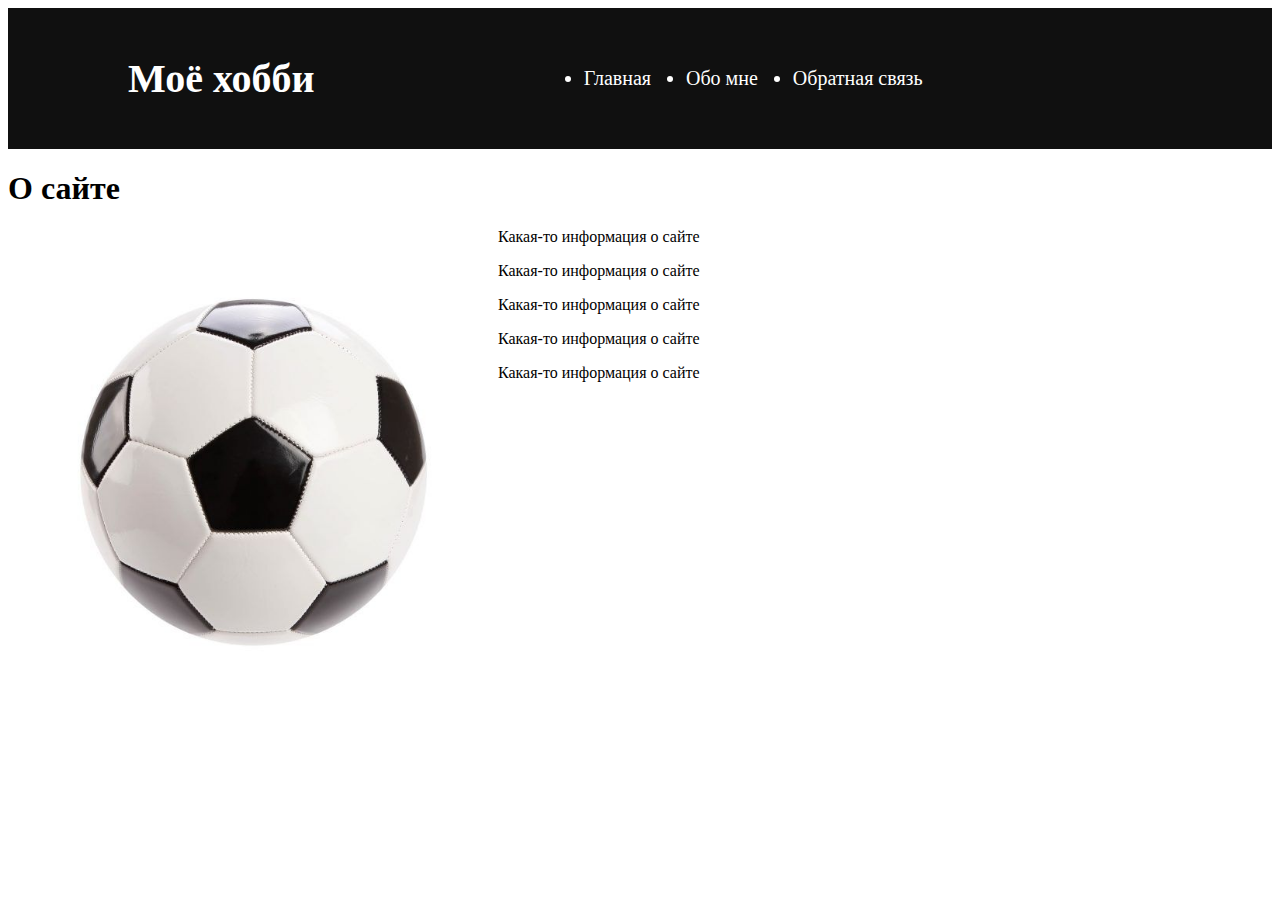
<file: JS skillfactory/about.html>
<!DOCTYPE html>
<html lang="en">
<head>
    <link rel="stylesheet" href="hobby.css">
    <meta charset="UTF-8">
    <title>О сайте</title>
</head>
<body>
    <div class="header">
        <div class="header_section">
            <div class="header_item1 headerlogo">
                <h1>Моё хобби</h1>
            </div>
        </div>
        <div class="header_section">
            <div class="header_item2 headerButton"><a href="my_hobby.html"><li>Главная</li></a></div>
            <div class="header_item2 headerButton"><a href="about.html"><li>Обо мне</li></a></div>
            <div class="header_item2 headerButton"><a href="contacts.html"><li>Обратная связь</li></a></div>
        </div>
        <div
            class="content">
        </div>
    </div>
</body>
<h1>О сайте</h1>
<img style="margin:20px 20px 20px 20px" align="left" src="ball.jpg" alt="html" width="450" height="450">
<p>Какая-то информация о сайте</p>
<p>Какая-то информация о сайте</p>
<p>Какая-то информация о сайте</p>
<p>Какая-то информация о сайте</p>
<p>Какая-то информация о сайте</p>
</body>
</html>
</file>
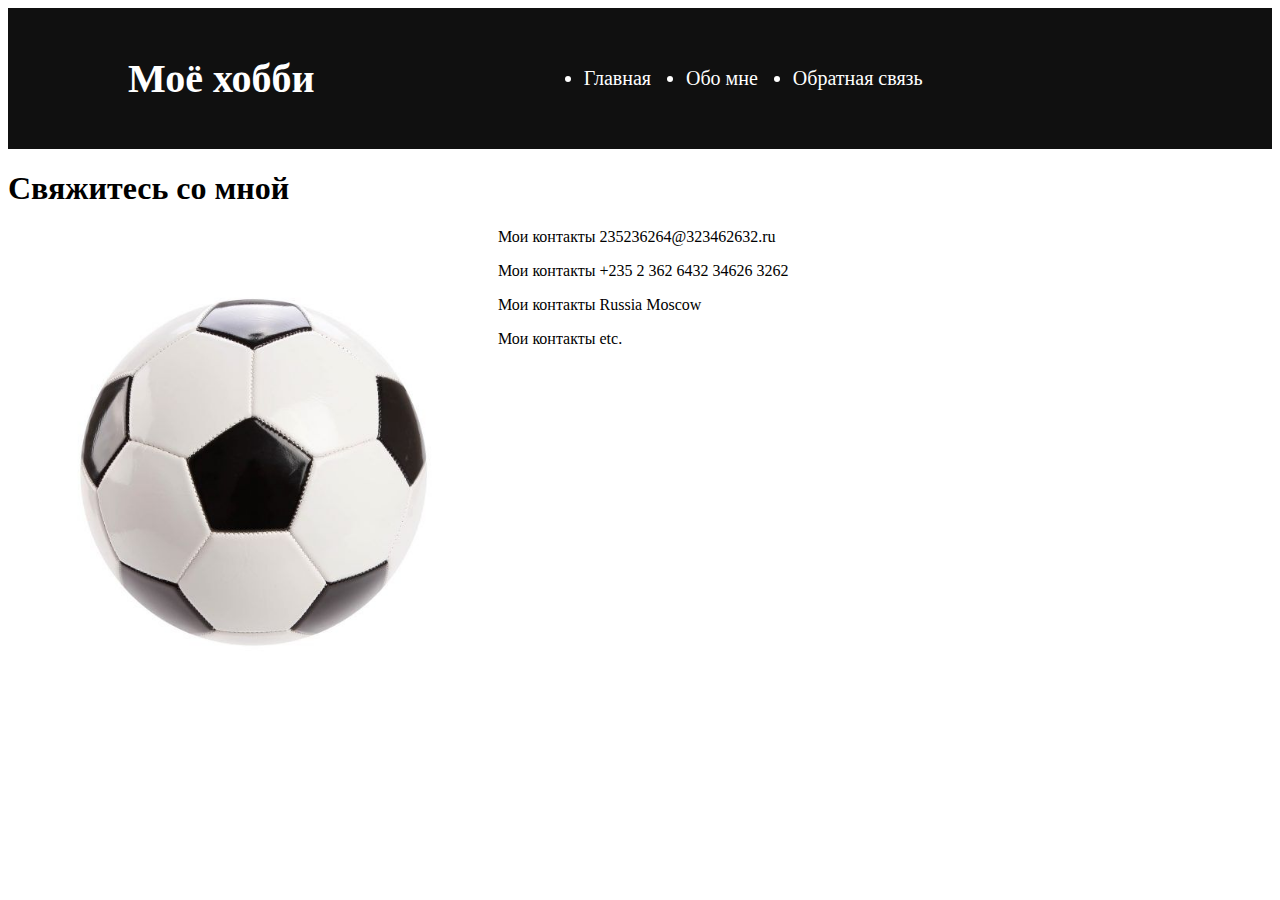
<file: JS skillfactory/contacts.html>
<!DOCTYPE html>
<html lang="en">
<head>
    <link rel="stylesheet" href="hobby.css">
    <meta charset="UTF-8">
    <title>Контакты</title>
</head>
<body>
    <div class="header">
        <div class="header_section">
            <div class="header_item1 headerlogo">
                <h1>Моё хобби</h1>
            </div>
        </div>
        <div class="header_section">
            <div class="header_item2 headerButton"><a href="my_hobby.html"><li>Главная</li></a></div>
            <div class="header_item2 headerButton"><a href="about.html"><li>Обо мне</li></a></div>
            <div class="header_item2 headerButton"><a href="contacts.html"><li>Обратная связь</li></a></div>
        </div>
        <div
            class="content">
        </div>
    </div>
</body>
<h1>Свяжитесь со мной</h1>
<img style="margin:20px 20px 20px 20px" align="left" src="ball.jpg" alt="html" width="450" height="450">
<p>Мои контакты 235236264@323462632.ru</p>
<p>Мои контакты +235 2 362 6432 34626 3262</p>
<p>Мои контакты Russia Moscow</p>
<p>Мои контакты etc.</p>
</body>
</html>
</file>
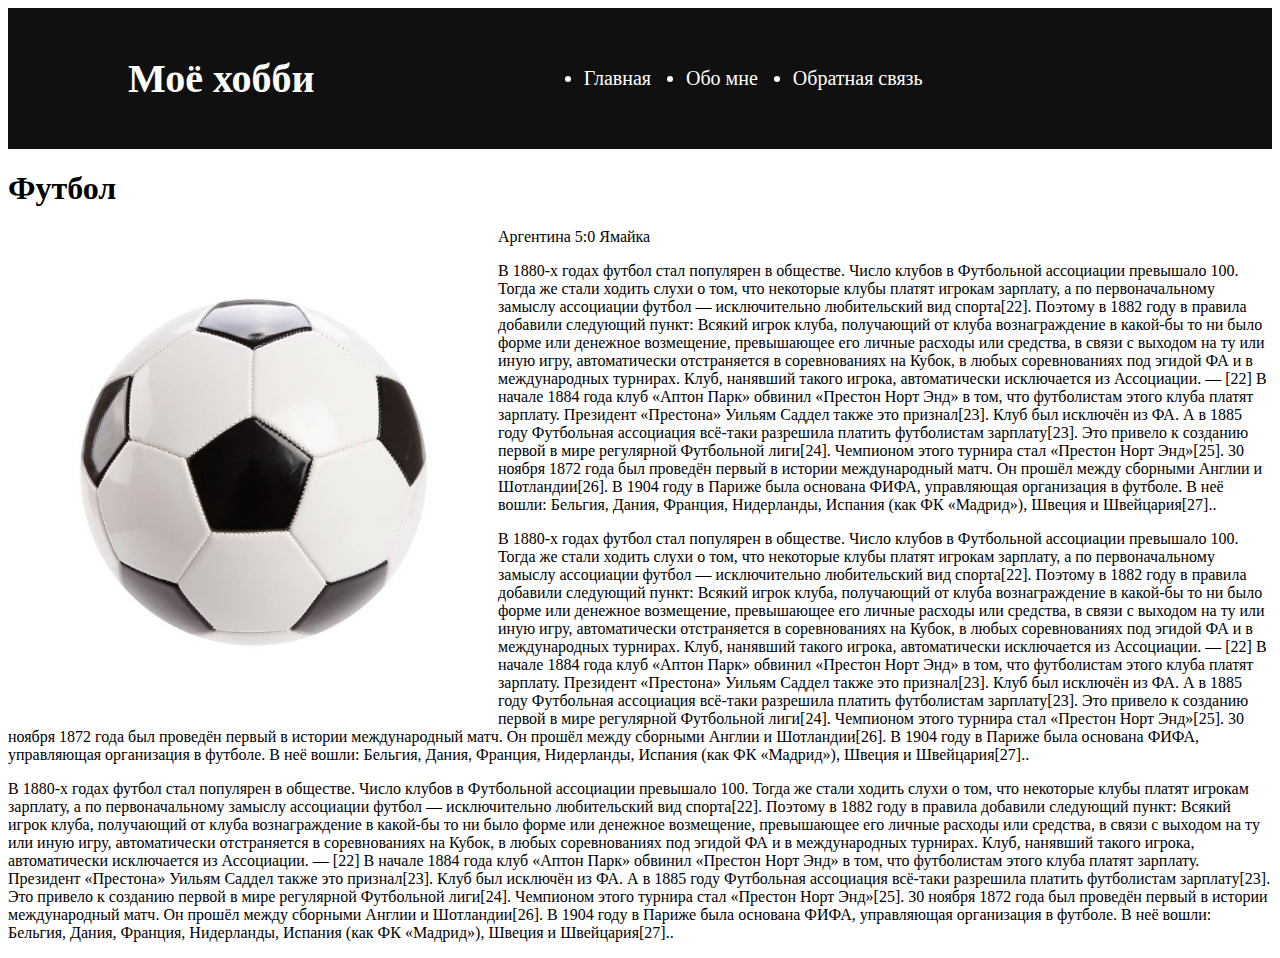
<file: JS skillfactory/My_Hobby.html>
<!DOCTYPE html>
<html lang="en">
<head>
    <link rel="stylesheet" href="hobby.css">
    <meta charset="UTF-8">
    <title>Главная</title>
</head>
<body>
    <div class="header">
        <div class="header_section">
            <div class="header_item1 headerlogo">
                <h1>Моё хобби</h1>
            </div>
        </div>
        <div class="header_section">
            <div class="header_item2 headerButton"><a href="my_hobby.html"><li>Главная</li></a></div>
            <div class="header_item2 headerButton"><a href="about.html"><li>Обо мне</li></a></div>
            <div class="header_item2 headerButton"><a href="contacts.html"><li>Обратная связь</li></a></div>
        </div>
        <div
            class="content">
        </div>
    </div>
</body>
<h1>Футбол</h1>
<img style="margin:20px 20px 20px 20px" align="left" src="ball.jpg" alt="html" width="450" height="450">
<p>Аргентина 5:0 Ямайка</p>
<p>В 1880-х годах футбол стал популярен в обществе. Число клубов в Футбольной ассоциации превышало 100.
    Тогда же стали ходить слухи о том, что некоторые клубы платят игрокам зарплату,
    а по первоначальному замыслу ассоциации футбол — исключительно любительский вид спорта[22].
    Поэтому в 1882 году в правила добавили следующий пункт:
Всякий игрок клуба, получающий от клуба вознаграждение в какой-бы то ни было форме или денежное возмещение,
    превышающее его личные расходы или средства, в связи с выходом на ту или иную игру,
    автоматически отстраняется в соревнованиях на Кубок, в любых соревнованиях под эгидой ФА и в международных турнирах.
    Клуб, нанявший такого игрока, автоматически исключается из Ассоциации.
— [22]
В начале 1884 года клуб «Аптон Парк» обвинил «Престон Норт Энд» в том, что футболистам этого клуба платят зарплату.
    Президент «Престона» Уильям Саддел также это признал[23]. Клуб был исключён из ФА.
    А в 1885 году Футбольная ассоциация всё-таки разрешила платить футболистам зарплату[23].
    Это привело к созданию первой в мире регулярной Футбольной лиги[24].
    Чемпионом этого турнира стал «Престон Норт Энд»[25].
    30 ноября 1872 года был проведён первый в истории международный матч.
    Он прошёл между сборными Англии и Шотландии[26].
    В 1904 году в Париже была основана ФИФА, управляющая организация в футболе.
    В неё вошли: Бельгия, Дания, Франция, Нидерланды, Испания (как ФК «Мадрид»), Швеция и Швейцария[27]..</p>
<p>В 1880-х годах футбол стал популярен в обществе. Число клубов в Футбольной ассоциации превышало 100.
    Тогда же стали ходить слухи о том, что некоторые клубы платят игрокам зарплату,
    а по первоначальному замыслу ассоциации футбол — исключительно любительский вид спорта[22].
    Поэтому в 1882 году в правила добавили следующий пункт:
Всякий игрок клуба, получающий от клуба вознаграждение в какой-бы то ни было форме или денежное возмещение,
    превышающее его личные расходы или средства, в связи с выходом на ту или иную игру,
    автоматически отстраняется в соревнованиях на Кубок, в любых соревнованиях под эгидой ФА и в международных турнирах.
    Клуб, нанявший такого игрока, автоматически исключается из Ассоциации.
— [22]
В начале 1884 года клуб «Аптон Парк» обвинил «Престон Норт Энд» в том, что футболистам этого клуба платят зарплату.
    Президент «Престона» Уильям Саддел также это признал[23]. Клуб был исключён из ФА.
    А в 1885 году Футбольная ассоциация всё-таки разрешила платить футболистам зарплату[23].
    Это привело к созданию первой в мире регулярной Футбольной лиги[24].
    Чемпионом этого турнира стал «Престон Норт Энд»[25].
    30 ноября 1872 года был проведён первый в истории международный матч.
    Он прошёл между сборными Англии и Шотландии[26].
    В 1904 году в Париже была основана ФИФА, управляющая организация в футболе.
    В неё вошли: Бельгия, Дания, Франция, Нидерланды, Испания (как ФК «Мадрид»), Швеция и Швейцария[27]..</p>
<p>В 1880-х годах футбол стал популярен в обществе. Число клубов в Футбольной ассоциации превышало 100.
    Тогда же стали ходить слухи о том, что некоторые клубы платят игрокам зарплату,
    а по первоначальному замыслу ассоциации футбол — исключительно любительский вид спорта[22].
    Поэтому в 1882 году в правила добавили следующий пункт:
Всякий игрок клуба, получающий от клуба вознаграждение в какой-бы то ни было форме или денежное возмещение,
    превышающее его личные расходы или средства, в связи с выходом на ту или иную игру,
    автоматически отстраняется в соревнованиях на Кубок, в любых соревнованиях под эгидой ФА и в международных турнирах.
    Клуб, нанявший такого игрока, автоматически исключается из Ассоциации.
— [22]
В начале 1884 года клуб «Аптон Парк» обвинил «Престон Норт Энд» в том, что футболистам этого клуба платят зарплату.
    Президент «Престона» Уильям Саддел также это признал[23]. Клуб был исключён из ФА.
    А в 1885 году Футбольная ассоциация всё-таки разрешила платить футболистам зарплату[23].
    Это привело к созданию первой в мире регулярной Футбольной лиги[24].
    Чемпионом этого турнира стал «Престон Норт Энд»[25].
    30 ноября 1872 года был проведён первый в истории международный матч.
    Он прошёл между сборными Англии и Шотландии[26].
    В 1904 году в Париже была основана ФИФА, управляющая организация в футболе.
    В неё вошли: Бельгия, Дания, Франция, Нидерланды, Испания (как ФК «Мадрид»), Швеция и Швейцария[27]..</p>
</html>
</file>
<file: JS skillfactory/hobby.css>
a{
    color: white;
    text-decoration: none;
}

.header{
    display: flex;
    justify-content: space-between;
    padding: 10px 100px 10px 100px;
    color: white;
    background-color: #101010;
}

.header_section{
    display: flex;
    align-items: center;
}

.header_item1{
    padding: 10px 15px;
    font-size: 20px;
    margin-left: 5px;
}

.header_item2{
    padding: 10px 15px;
    font-size: 20px;
    margin-left: 5px;
}

.header_item2:hover{
    background-color: grey;
    border-radius: 2px;
}
</file>
